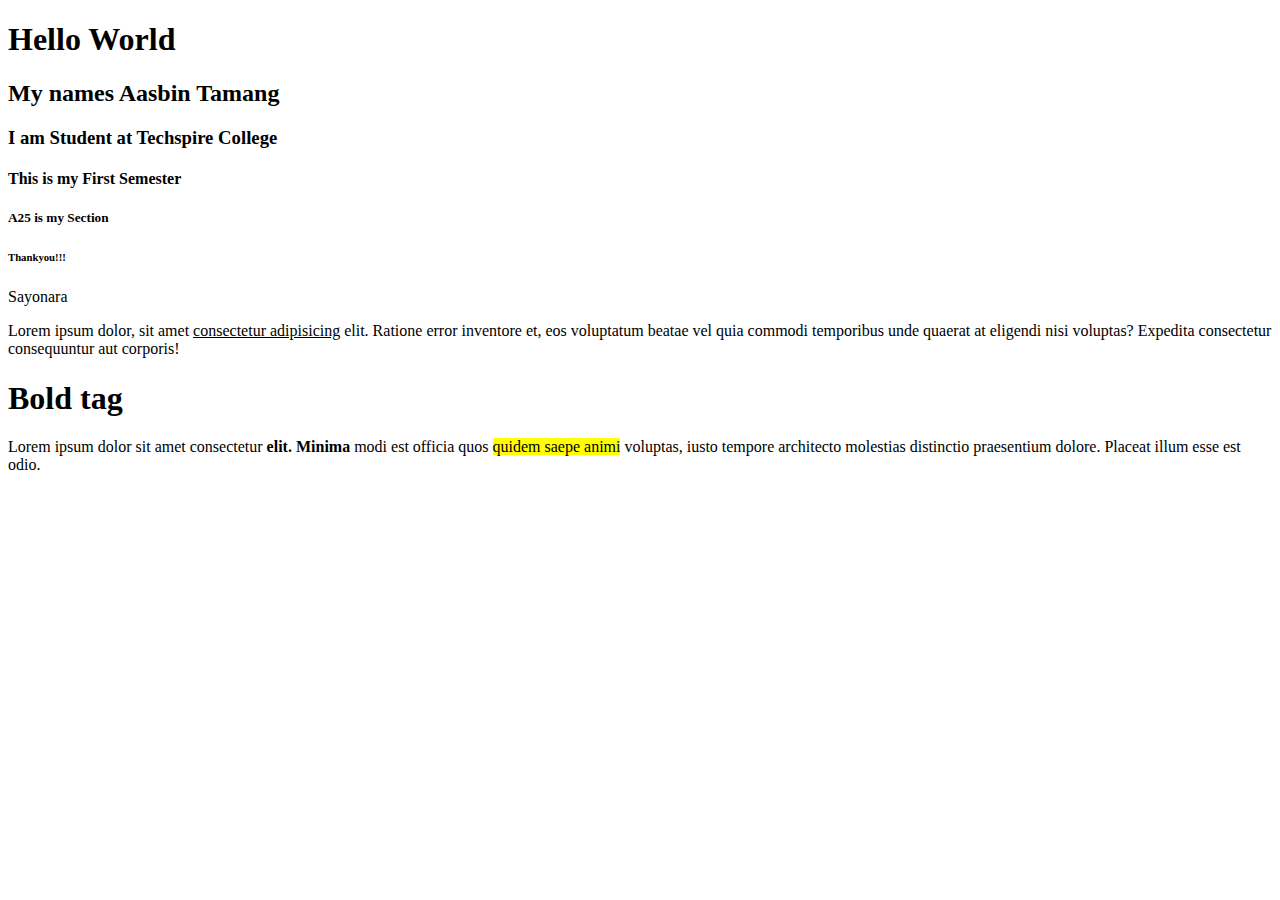
<file: index.html>
<!Doctype html>
<html lang="en">
    <head>
        <meta charset="UTF-8">
        <meta name="viewport" content="width=, initial-scale=1.0">
        <title>Document</title>
    </head>

    <body>
        <h1>Hello World</h1>
        <h2>My names Aasbin Tamang</h2>
        <h3>I am Student at Techspire College</h3>
        <h4>This is my First Semester</h4>
        <h5>A25 is my Section</h5>
        <h6>Thankyou!!!</h6>
        Sayonara

        <p>
            Lorem ipsum dolor, sit amet <u>consectetur adipisicing</u> elit. Ratione error inventore et, eos voluptatum beatae vel quia commodi temporibus unde quaerat at eligendi nisi voluptas? Expedita consectetur consequuntur aut corporis!
        </p>
        <h1>Bold tag</h1>
        <p>Lorem ipsum dolor sit amet consectetur <strong> elit. Minima </strong> modi est officia quos <mark> quidem saepe animi</mark> voluptas, iusto tempore architecto molestias distinctio praesentium dolore. Placeat illum esse est odio.</p>
    
    </body>
</html>
</file>
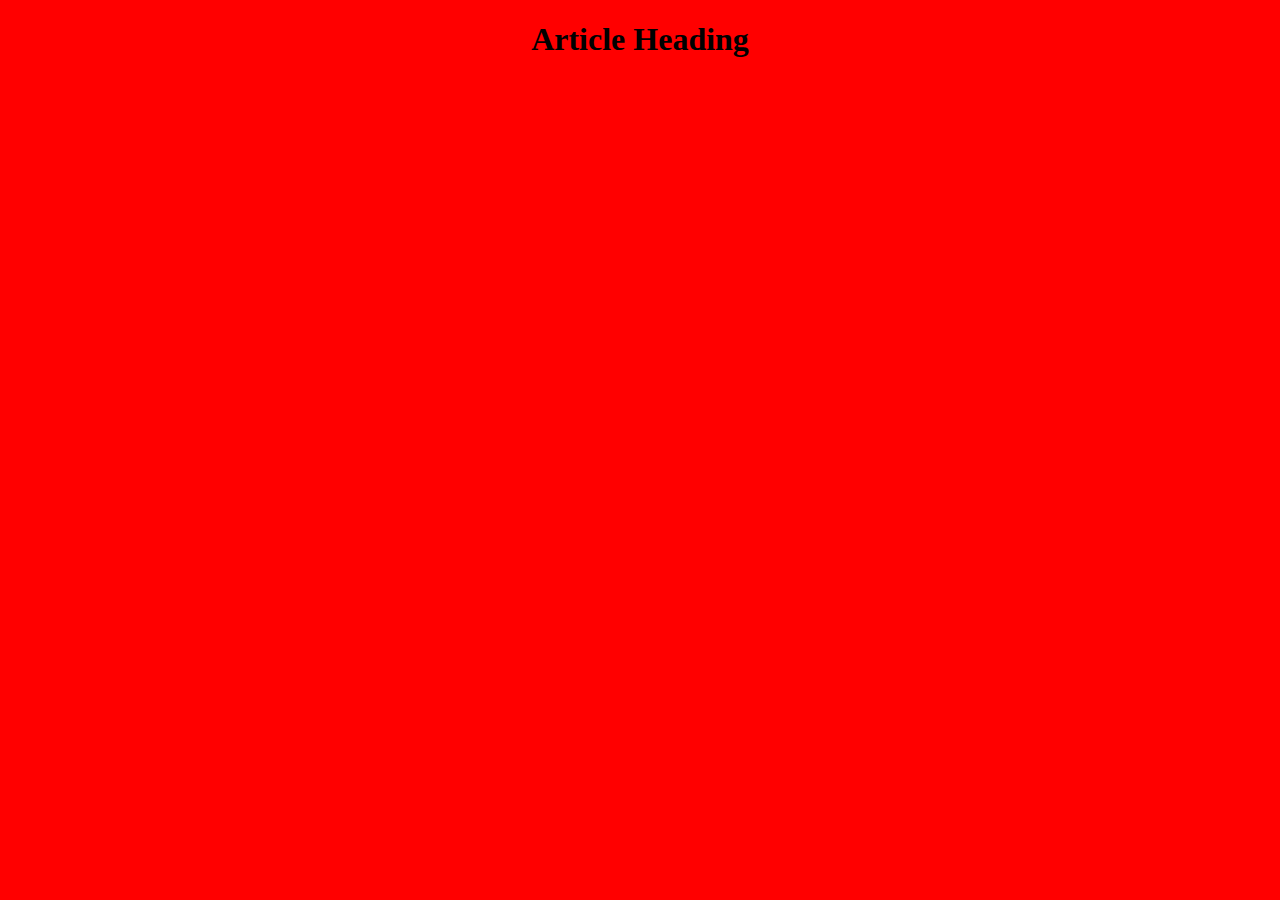
<file: article.html>
<!DOCTYPE html>
<html lange="en">
    <head>
        <meta charset="UTF-8"
        <meta name="viewport" content="width=device-width, initial-scale=1.0">
        <title>My First HTML5 Page</title>
    </head>
    <body>
        <h1><center>Article Heading</center></h1>
        <body bgcolor="red"

        </bg>
    </body>
    
</html>
</file>
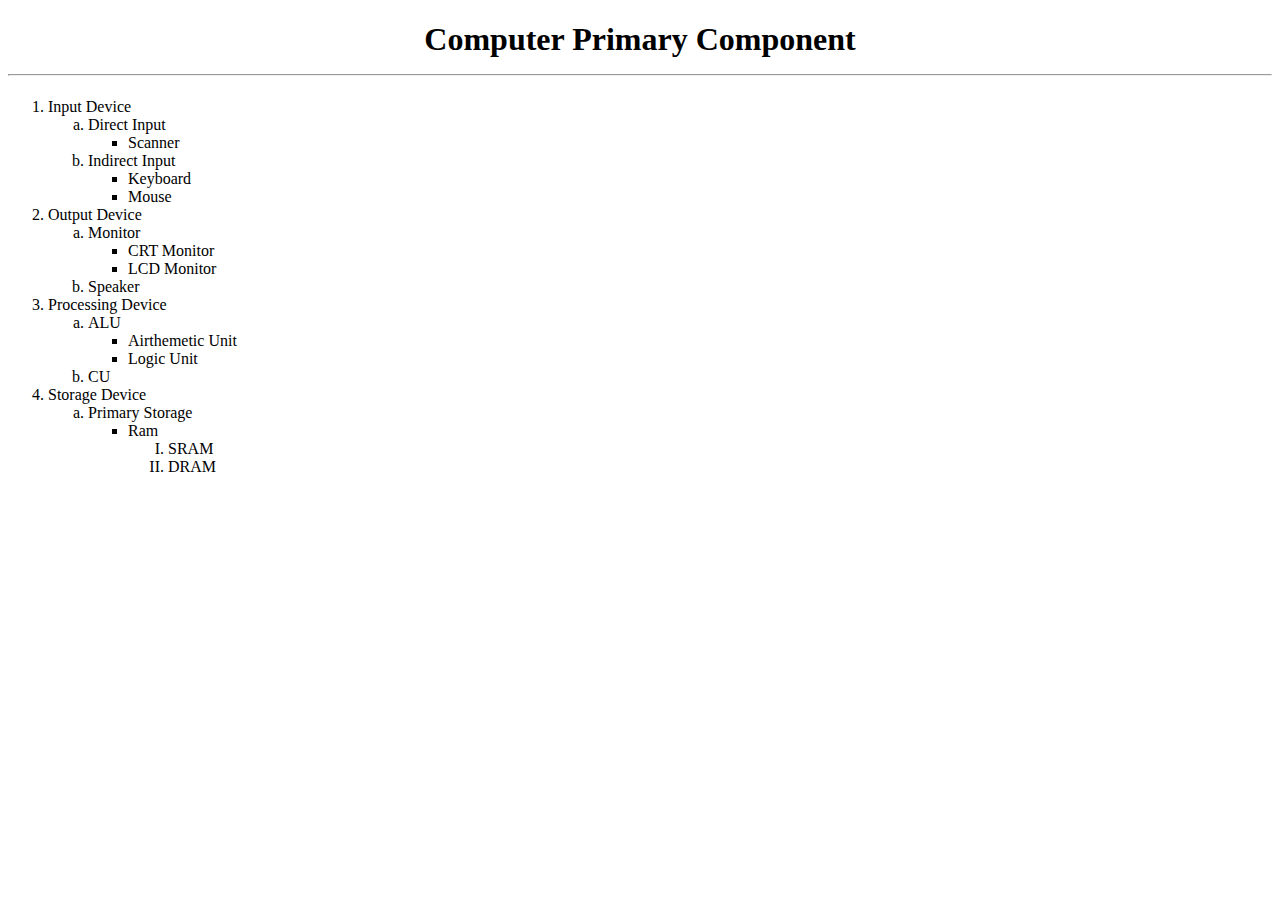
<file: computercomp.html>
<!DOCTYPE html>
<html lang="en">
<head>
    <meta charset="UTF-8">
    <meta name="viewport" content="width=device=width, initial-scaled=1.0">
    <title>Computer Primary Component</title>
</head>
<body>
    <h1><center>Computer Primary Component<hr /></center></h1>
</body>
<ol>
    <li>Input Device</li>
    <ol type="a">
        <li>Direct Input</li>
        <ul type="dash">
            <li>Scanner</li>
        </ul>
        
            <li>Indirect Input</li>
            <ul type="dash">
                <li>Keyboard</li>
                <li>Mouse</li>

            </ul>
    
    </ol>
    <li>Output Device</li>
    <ol type="a">
        <li>Monitor</li>
        <ul type="dash">
            <li>CRT Monitor</li>
            <li>LCD Monitor</li>
        </ul>
        <li>Speaker</li>
    </ol>
    <li>Processing Device</li>
    <ol type="a">
        <li>ALU</li>
        <ul type="dash">
            <li>Airthemetic Unit</li>
            <li>Logic Unit</li>
        </ul>
        <li>CU</li>

    </ol>
    <li>Storage Device</li>
    <ol type="a">
        <li>Primary Storage</li>
        <ul type="a">
            <li>Ram</li>
            <ol type="I">
                <li>SRAM</li>
                <li>DRAM</li>

            </ol>
        </ul>

    </ol>
</ol>
</html>
</file>
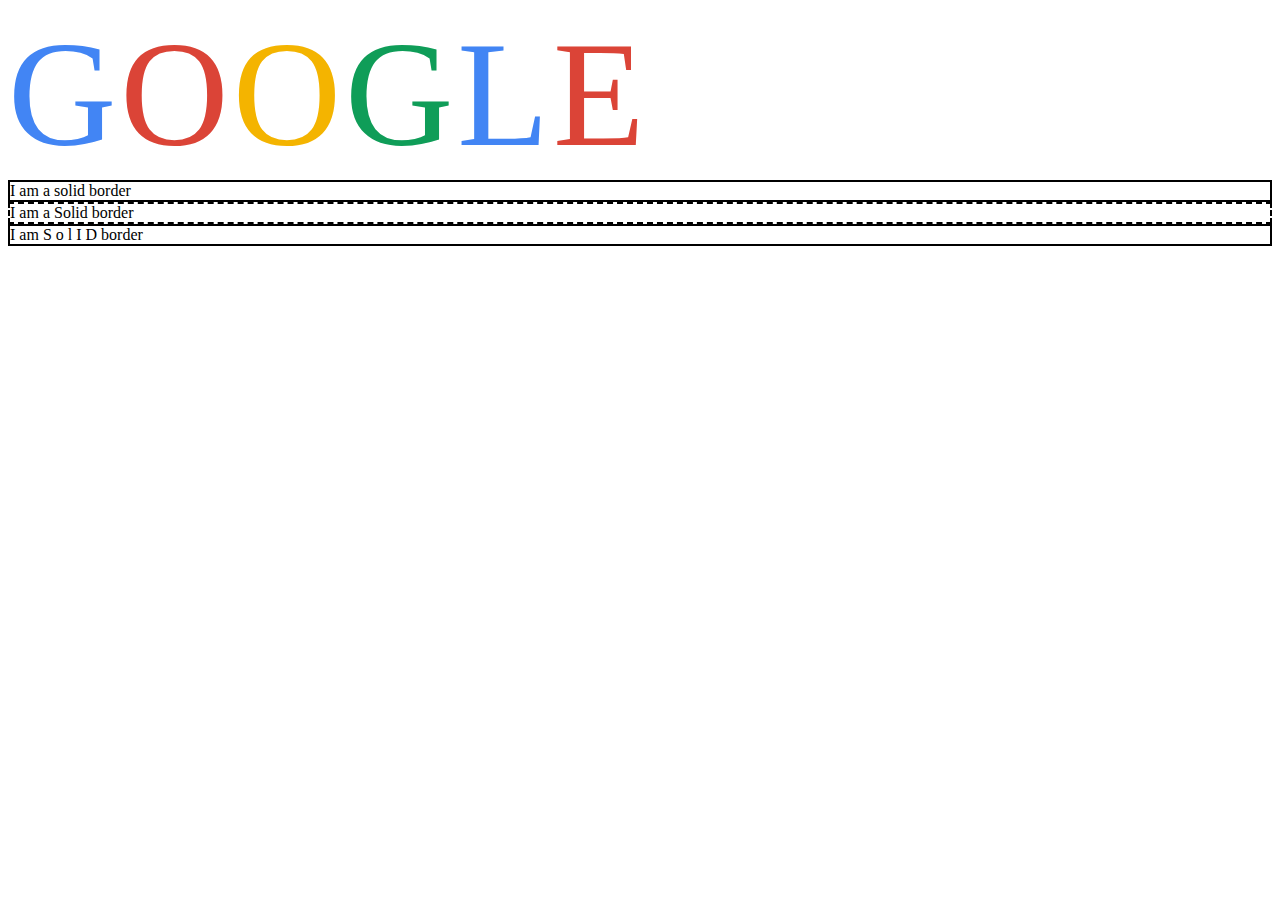
<file: Google.html>
<!DOCTYPE html>
<html lang="en">
    <head>
        <meta charset="UTF-8">
        <meta name="viewport" content="width=device-width, initial-scale=1.0">
        <title>Google</title>
        
        <style>
            span{
                font-size: 150px;
            }
            #g{
                color: #4285F4;
            }
            #o{
                color: #DB4437;
            }
            #o1{
                color: #F4B400;
            }
            #g1{
                color: #0F9D58;
            }
            #l{
                color: #4285F4;
            }
            #e{
                color: #DB4437;
            }

            .red{
                color: red;
                background-color: cornsilk;
            }
            .solid{
                border-style: solid;
                border-width: 2px;
            }
            .dashed{
                border-style: dashed;
                border-width: 2px;
            }
            .double{
                border-style: double;
                border-width: 2px;
            }
            .border1{
                border: 1px solid black;
                border-width: 2px;
            }
        </style>
    </head>
    <body>


        <span id="g">G</span>
        <span id="o">O</span>
        <span id="o1">O</span>
        <span id="g1">G</span>
        <span id="l">L</span>
        <span id="e">E</span>

        <div class="solid">
            I am a solid border
        </div>
        <div class="dashed">
            I am a Solid border
        </div>
        <div class="double">
            I am  S o l I D border
        </div>

    </body>

</html>
</file>
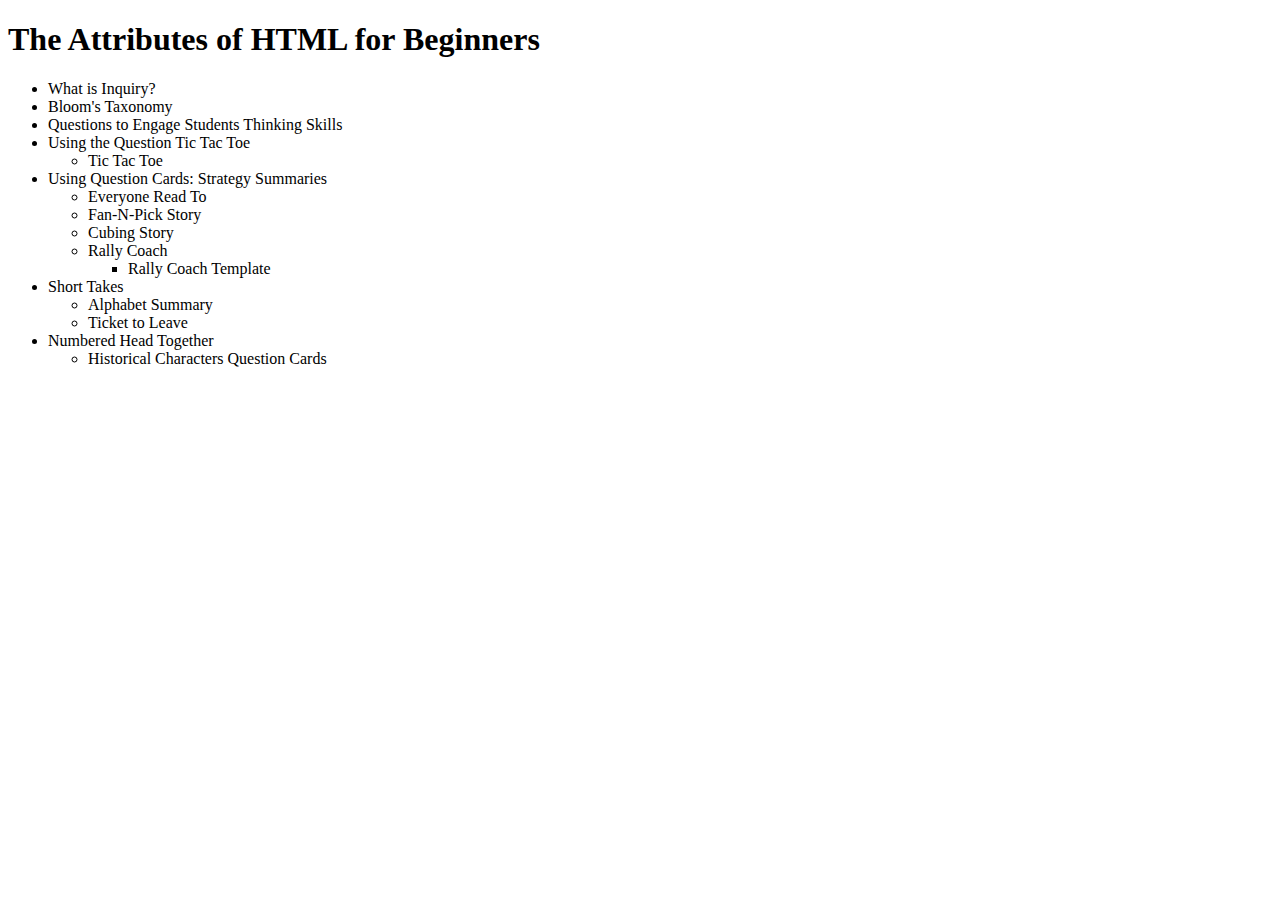
<file: under.html>
<!DOCTYPE html>
<html lang="en">
<head>
    <meta charset="UTF-8">
    <meta name="viewport" content="width=device-width, initial-scale=1.0">
    <title>This is Attributes Check</title>
</head>
<body>
    <div class="content">
        <h1>The Attributes of HTML for Beginners</h1>
        <ul type="bash">      
            <li>What is Inquiry?</li>
            <li>Bloom's Taxonomy</li>
            <li>Questions to Engage Students Thinking Skills</li>
            <li>Using the Question Tic Tac Toe</li>
            <ul>
                <li>Tic Tac Toe</li>
            </ul>
            <li>Using Question Cards: Strategy Summaries</li>
            <ul type="dash">     
                <li>Everyone Read To</li>
            <li>Fan-N-Pick Story</li>
            <li>Cubing Story</li>
            <li>Rally Coach</li>
            <ul>
                <li>Rally Coach Template</li>
            </ul>
            </ul>
            <li>Short Takes</li>
            <ul type="dasd">    
                <li>Alphabet Summary</li>
            <li>Ticket to Leave</li>
            </ul>
            <li>Numbered Head Together</li>
            <ul>
                <li>Historical Characters Question Cards</li>
            </ul>
        </ul>
    </div>
</body>
</html>
</file>
